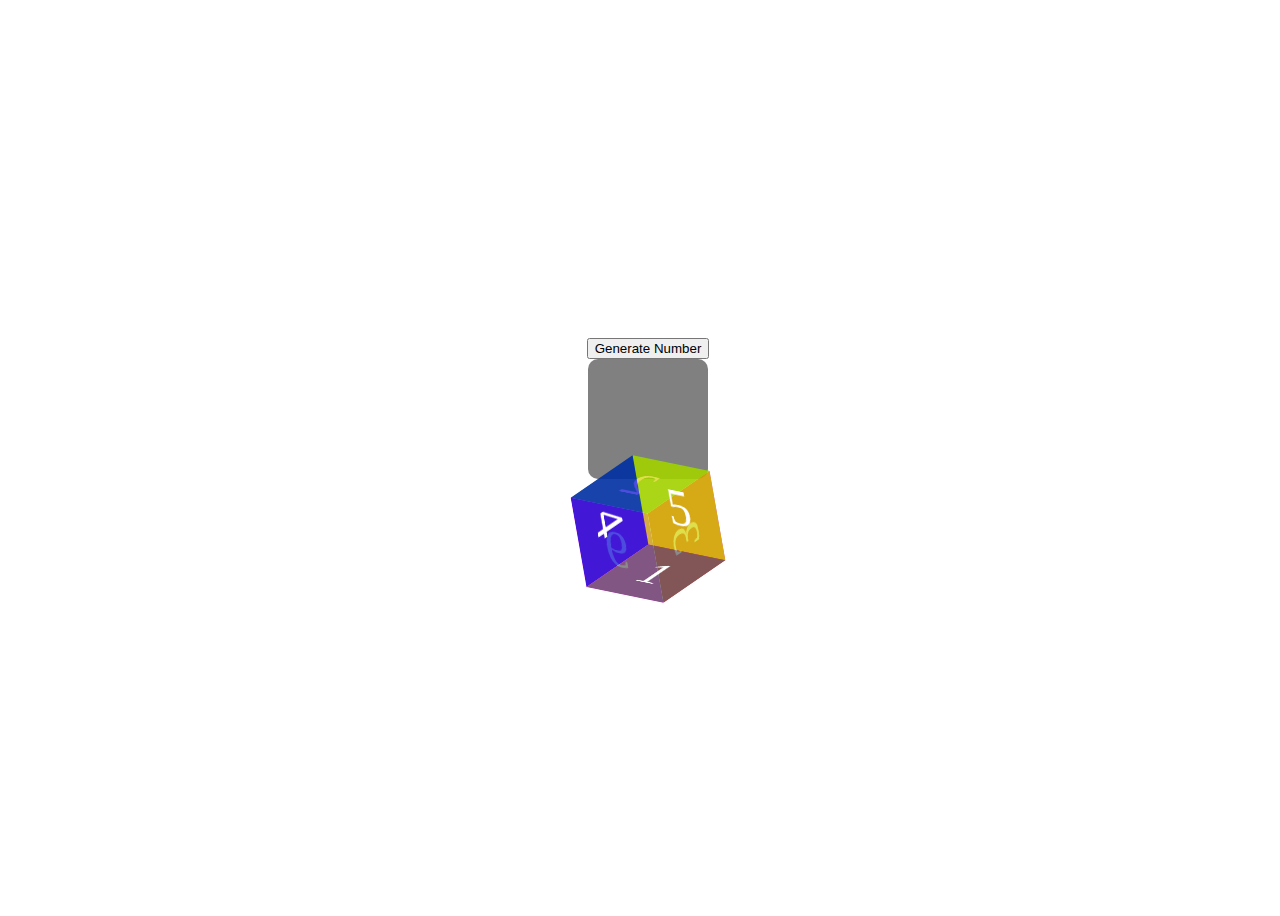
<file: index.html>
<!DOCTYPE html>
<html lang="en">
<head>
    <meta charset="UTF-8">
    <meta name="viewport" content="width=device-width, initial-scale=1.0">
    <title>Document</title>
    <link rel="stylesheet" href="./cube.css">
</head>
<body>
    <button id="triggerNumber" onclick="generateNumber()">Generate Number</button>
    <div class="cube">
        <h1 class="number"></h1>
    </div>

    <div id="example-element" class="transition-all" style="transform: rotate3d(2, -1, -1, -0.2turn);">
        <div class="face front">1</div>
        <div class="face back">2</div>
        <div class="face right">3</div>
        <div class="face left">4</div>
        <div class="face top">5</div>
        <div class="face bottom">6</div>
      </div>

    <script src="./cube.js"></script>
</body>
</html>
</file>
<file: cube.css>
body {
    display: flex;
    flex-direction: column;
    align-items: center;
    justify-content: center;
    width: 100vw;
    height: 100vh;
}

.cube {
    width: 120px;
    height: 120px;
    background-color: gray;
    border-radius: 10px;
    display: flex;
    align-items: center;
    justify-content: center;
}
.number {
    font-size: 18px;
}
.cube.animation {
    animation: rotate 1.3s forwards;
}
.number {
}

@keyframes rotate {
    0% {
        transform: rotate3d(0);
    }
    25% {
        transform: rotate3d(19, 20, 3, 45deg);
    }
    50% {
        transform: rotate3d(2, -1, -1, -0.2turn);
    }
    75% {
        transform: rotate3d(0, 1, 0.5, -100deg);
    }
    100% {
        transform: rotate3d(0);
    }
}

#example-element {
    width: 100px;
    height: 100px;
    transform-style: preserve-3d;
}

.transition-all {
    transition: all .3s ease-in;
}

.front {
    background: rgba(90,90,90,.7);
    transform: translateZ(50px);
}
.back {
    background: rgba(0,210,0,.7);
    transform: rotateY(180deg) translateZ(50px);
}
.right {
    background: rgba(210,0,0,.7);
    transform: rotateY(90deg) translateZ(50px);
}
.left {
    background: rgba(0,0,210,.7);
    transform: rotateY(-90deg) translateZ(50px);
}
.top {
    background: rgba(210,210,0,.7);
    transform: rotateX(90deg) translateZ(50px);
}
.bottom {
    background: rgba(210,0,210,.7);
    transform: rotateX(-90deg) translateZ(50px);
}
.face {
    display: flex;
    align-items: center;
    justify-content: center;
    width: 100%;
    height: 100%;
    position: absolute;
    backface-visibility: inherit;
    font-size: 60px;
    color: #fff;
}
</file>
